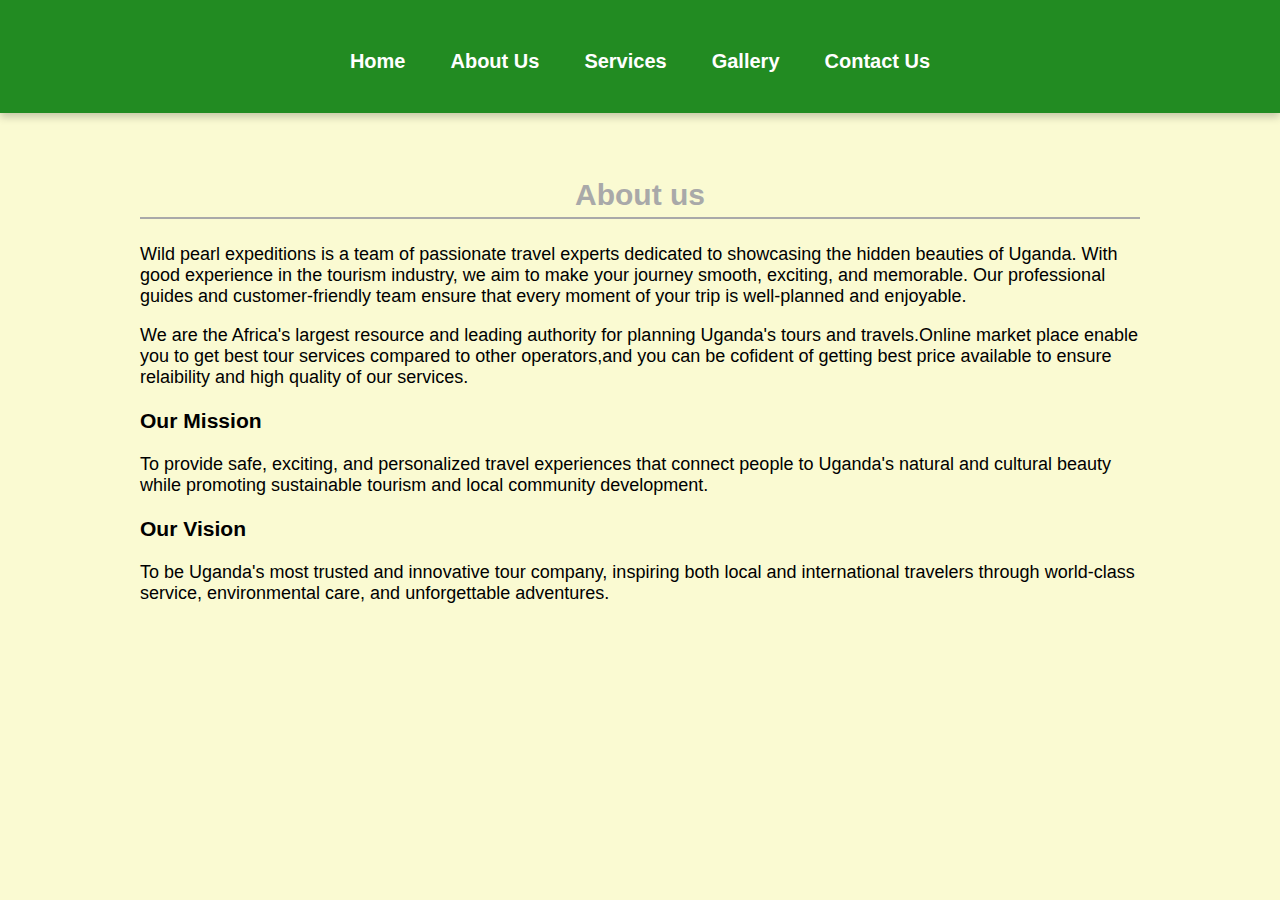
<file: About us.html>
<!DOCTYPE html>
<html lang="en">
<head>
  <meta charset="UTF-8">
  <meta name="author" content="Group Project - Explore Uganda Tours">
  <meta name="description" content="Experience the beauty and adventure of Uganda with our top-rated tours.">
  <title>WILD PEARL EXPEDITIONS</title>
<link rel="stylesheet"href="cw.css" type="text/css">
<header>
    
    <nav>
        <a href="index.html">Home</a>
        <a href="About us.html">About Us</a>
        <a href="Services.html">Services</a>
        <a href="gallery.html">Gallery</a>
        <a href="Contact us.html">Contact Us</a>
    </nav>
    
</head>
<body>

  </header>

<section id="About us">
  <h2>About us</h2>
<p>
      Wild pearl expeditions is a team of passionate travel experts dedicated to showcasing the hidden 
      beauties of Uganda. With good experience in the tourism industry, we aim to make your journey 
      smooth, exciting, and memorable. Our professional guides and customer-friendly team ensure that 
      every moment of your trip is well-planned and enjoyable.
    </p>
    <p>
      We are the Africa's largest resource and leading authority for planning Uganda's tours and travels.Online market place enable you to get best tour services compared to other operators,and you can be cofident of getting best price available to ensure relaibility and high quality of our services.
    </p>
    <h3>Our Mission</h3>
  <p>
    To provide safe, exciting, and personalized travel experiences that connect people to Uganda's natural and cultural beauty while promoting sustainable tourism and local community development.
  </p>

  <h3>Our Vision</h3>
  <p>
    To be Uganda's most trusted and innovative tour company, inspiring both local and international travelers through world-class service, environmental care, and unforgettable adventures.
  </p>
  </section>
</body>
</html>
</file>
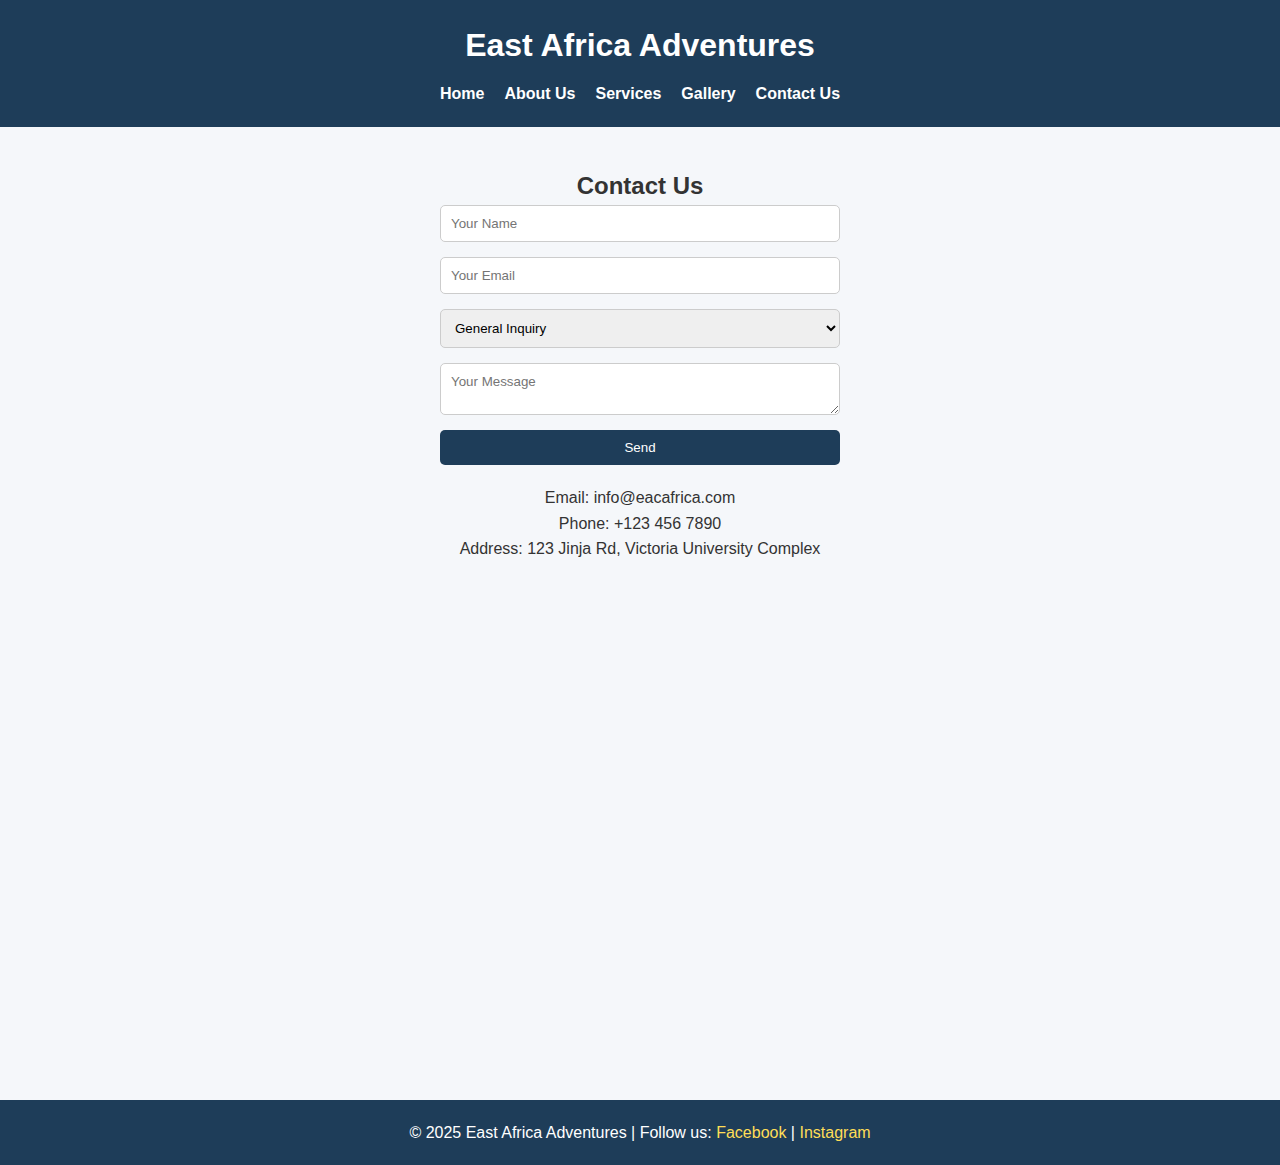
<file: contact (1).html>
<!DOCTYPE html>
<html lang="en">
<head>
  <meta charset="UTF-8">
  <meta name="viewport" content="width=device-width, initial-scale=1.0">
  <title>Contact</title>
  <link rel="stylesheet" href="style.css" />
</head>
<body>
  <!-- Header -->
  <header>
    <nav>
      <h1>East Africa Adventures</h1>
      <ul>
        <li><a href="index.html">Home</a></li>
        <li><a href="about.html">About Us</a></li>
        <li><a href="services.html">Services</a></li>
        <li><a href="gallery.html">Gallery</a></li>
        <li><a href="contact.html">Contact Us</a></li>
      </ul>
    </nav>
  </header>

  <!-- Contact Page -->
  <section class="contact" id="contact">
    <h2>Contact Us</h2>
    <form action="#" method="POST">
      <input type="text" name="name" placeholder="Your Name" required />
      <input type="email" name="email" placeholder="Your Email" required />
      
      <select name="subject">
        <option>General Inquiry</option>
        <option>Booking</option>
        <option>Support</option>
      </select>

      <textarea name="message" placeholder="Your Message"></textarea>
      <button type="submit">Send</button>
    </form>

    <div class="contact-info">
      <p>Email: info@eacafrica.com</p>
      <p>Phone: +123 456 7890</p>
      <p>Address: 123 Jinja Rd, Victoria University Complex</p>
      <iframe src="https://www.google.com/maps/embed?pb=!1m18!1m12!1m3!1d539.1253844530592!2d32.58930215831401!3d0.3135625776782108!2m3!1f0!2f0!3f0!3m2!1i1024!2i768!4f13.1!3m3!1m2!1s0x177dbc792437078b%3A0x384a30e2f12512dd!2sVictoria%20University%20Kampala!5e1!3m2!1sen!2sug!4v1747121107597!5m2!1sen!2sug" width="600" height="450" style="border:0;" allowfullscreen="" loading="lazy" referrerpolicy="no-referrer-when-downgrade"></iframe>
    </div>
  </section>

  <!-- Footer -->
  <footer>
    <p>&copy; 2025 East Africa Adventures | Follow us:
      <a href="#">Facebook</a> | <a href="#">Instagram</a>
    </p>
  </footer>
  
</body>
</html>
</file>
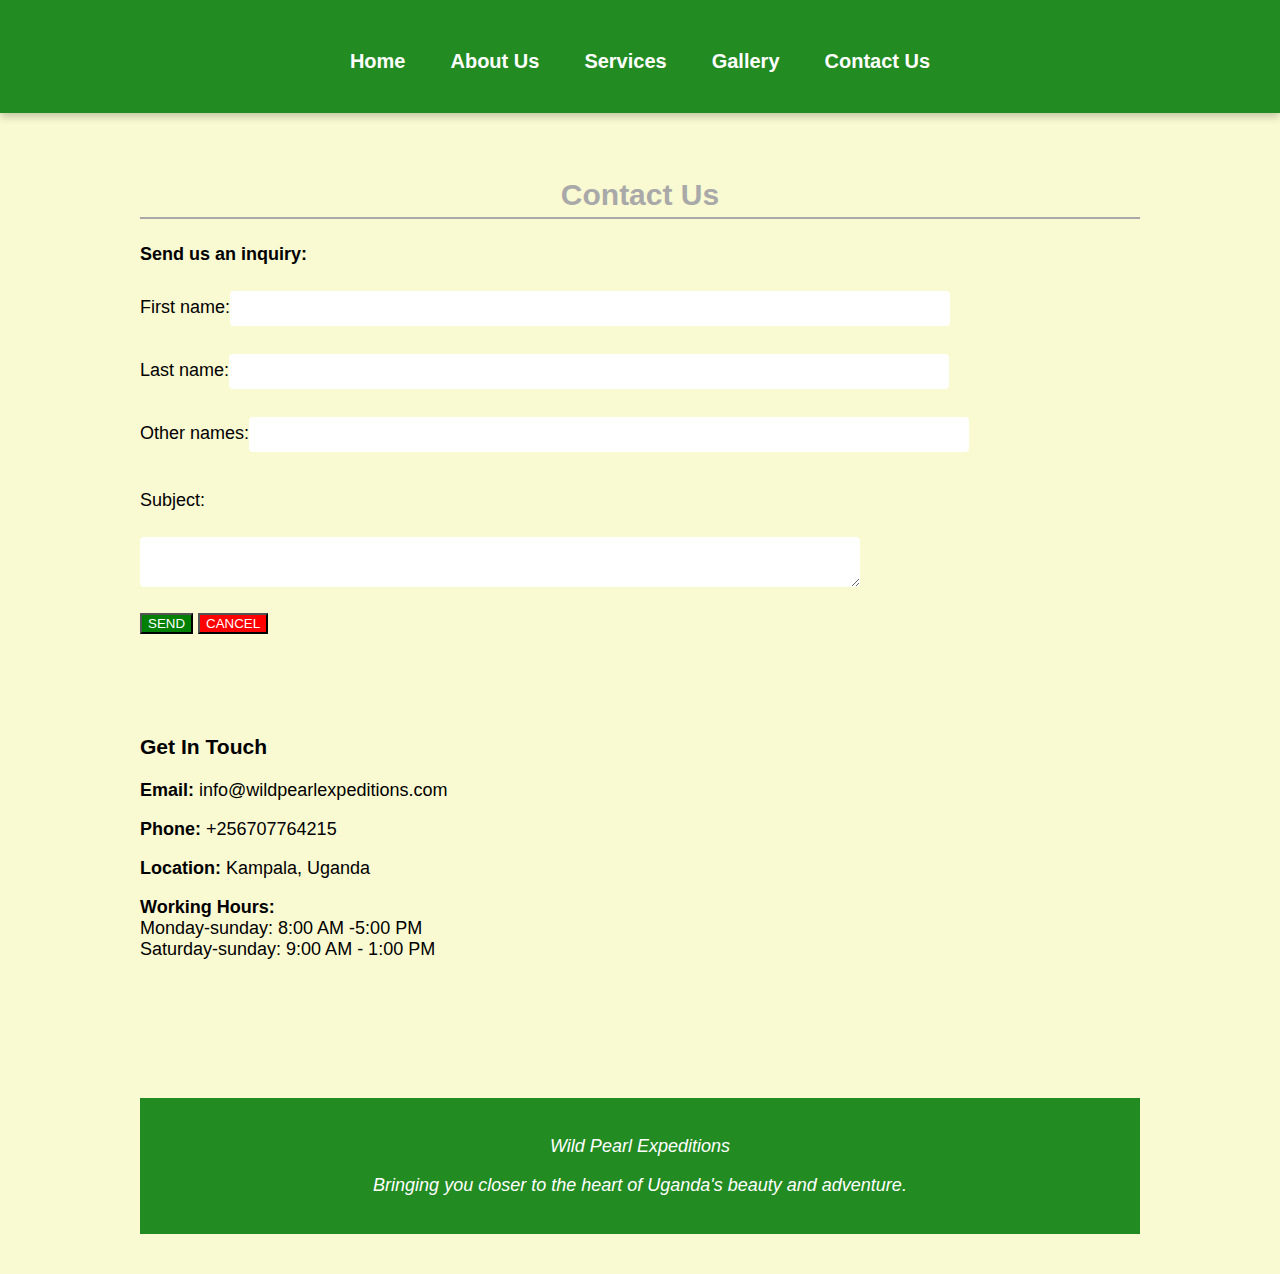
<file: Contact us.html>
<!DOCTYPE html>
<html lang="en">
<head>
  <meta charset="UTF-8">
  <meta name="author" content="Group Project - Explore Uganda Tours">
  <meta name="description" content="Experience the beauty and adventure of Uganda with our top-rated tours.">
  <title>WILD PEARL EXPEDITIONS</title>

<header>
    
    <nav>
        <a href="index.html">Home</a>
        <a href="About us.html">About Us</a>
        <a href="Services.html">Services</a>
        <a href="gallery.html">Gallery</a>
        <a href="Contact us.html">Contact Us</a>
    </nav>
<link rel="stylesheet"href="cw.css" type="text/css">
</head>
<body>

  </header>
  
   
   <section id="contact"style="flex: 1; min-width: 280px;">
  <h2>Contact Us</h2>
  <form>
        <p><strong>Send us an inquiry:</strong></p>
        First name:<input type="text"style="margin-bottom: 20px;">
        <br>
        Last name:<input type="text"style="margin-bottom: 20px;">
        <br>
        Other names:<input type="text"style="margin-bottom: 20px;">
        <p>Subject:</p>
        <textarea name="" id=" add your comment"></textarea>
        <br>
        <button class="first">SEND</button>
        <button class="second">CANCEL</button>
        </form>
      </section>

    
    <section id="more info">
      <h3>Get In Touch</h3>
      <p><strong>Email:</strong> info@wildpearlexpeditions.com</p>
      <p><strong>Phone:</strong> +256707764215</p>
      <p><strong>Location:</strong> Kampala, Uganda</p>
      <p><strong>Working Hours:</strong><br>
        Monday-sunday: 8:00 AM -5:00 PM<br>
        Saturday-sunday: 9:00 AM - 1:00 PM<br>
      </p>
      </section>

      <section id="footer">
  <footer>
    <em><p>Wild Pearl Expeditions</p>
    <p> Bringing you closer to the heart of Uganda's beauty and adventure.</footer>
    </em>
    </section>
</body>
</html>
</file>
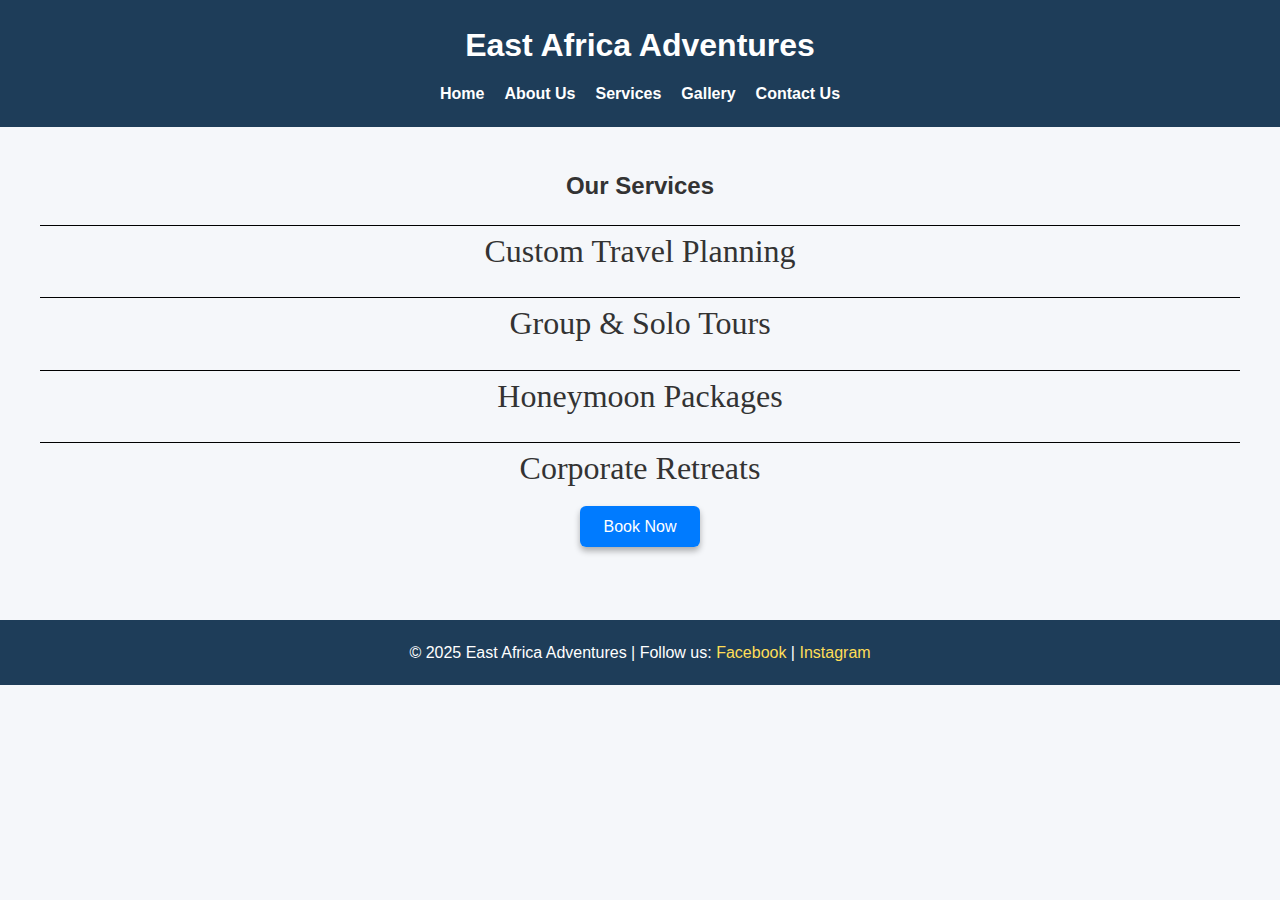
<file: services.html>
<!DOCTYPE html>
<html lang="en">
<head>
  <meta charset="UTF-8">
  <meta name="viewport" content="width=device-width, initial-scale=1.0">
  <title>Services</title>
  <link rel="stylesheet" href="style.css" />
</head>
<body>
<!-- Header -->
<header>
  <nav>
    <h1>East Africa Adventures</h1>
    <ul>
      <li><a href="index.html">Home</a></li>
      <li><a href="about.html">About Us</a></li>
      <li><a href="services.html">Services</a></li>
      <li><a href="gallery.html">Gallery</a></li>
      <li><a href="contact.html">Contact Us</a></li>
    </ul>
  </nav>
</header>

  <!-- Services Page -->
  <section class="services">
    <h2>Our Services</h2>
    <ul>
      <li>Custom Travel Planning</li>
      <li>Group & Solo Tours</li>
      <li>Honeymoon Packages</li>
      <li>Corporate Retreats</li>
    </ul>
    <a href="contact.html" class="btn">Book Now</a>
  </section>

  <!-- Footer -->
  <footer>
    <p>&copy; 2025 East Africa Adventures | Follow us:
      <a href="#">Facebook</a> | <a href="#">Instagram</a>
    </p>
  </footer>
  
</body>
</html>
</file>
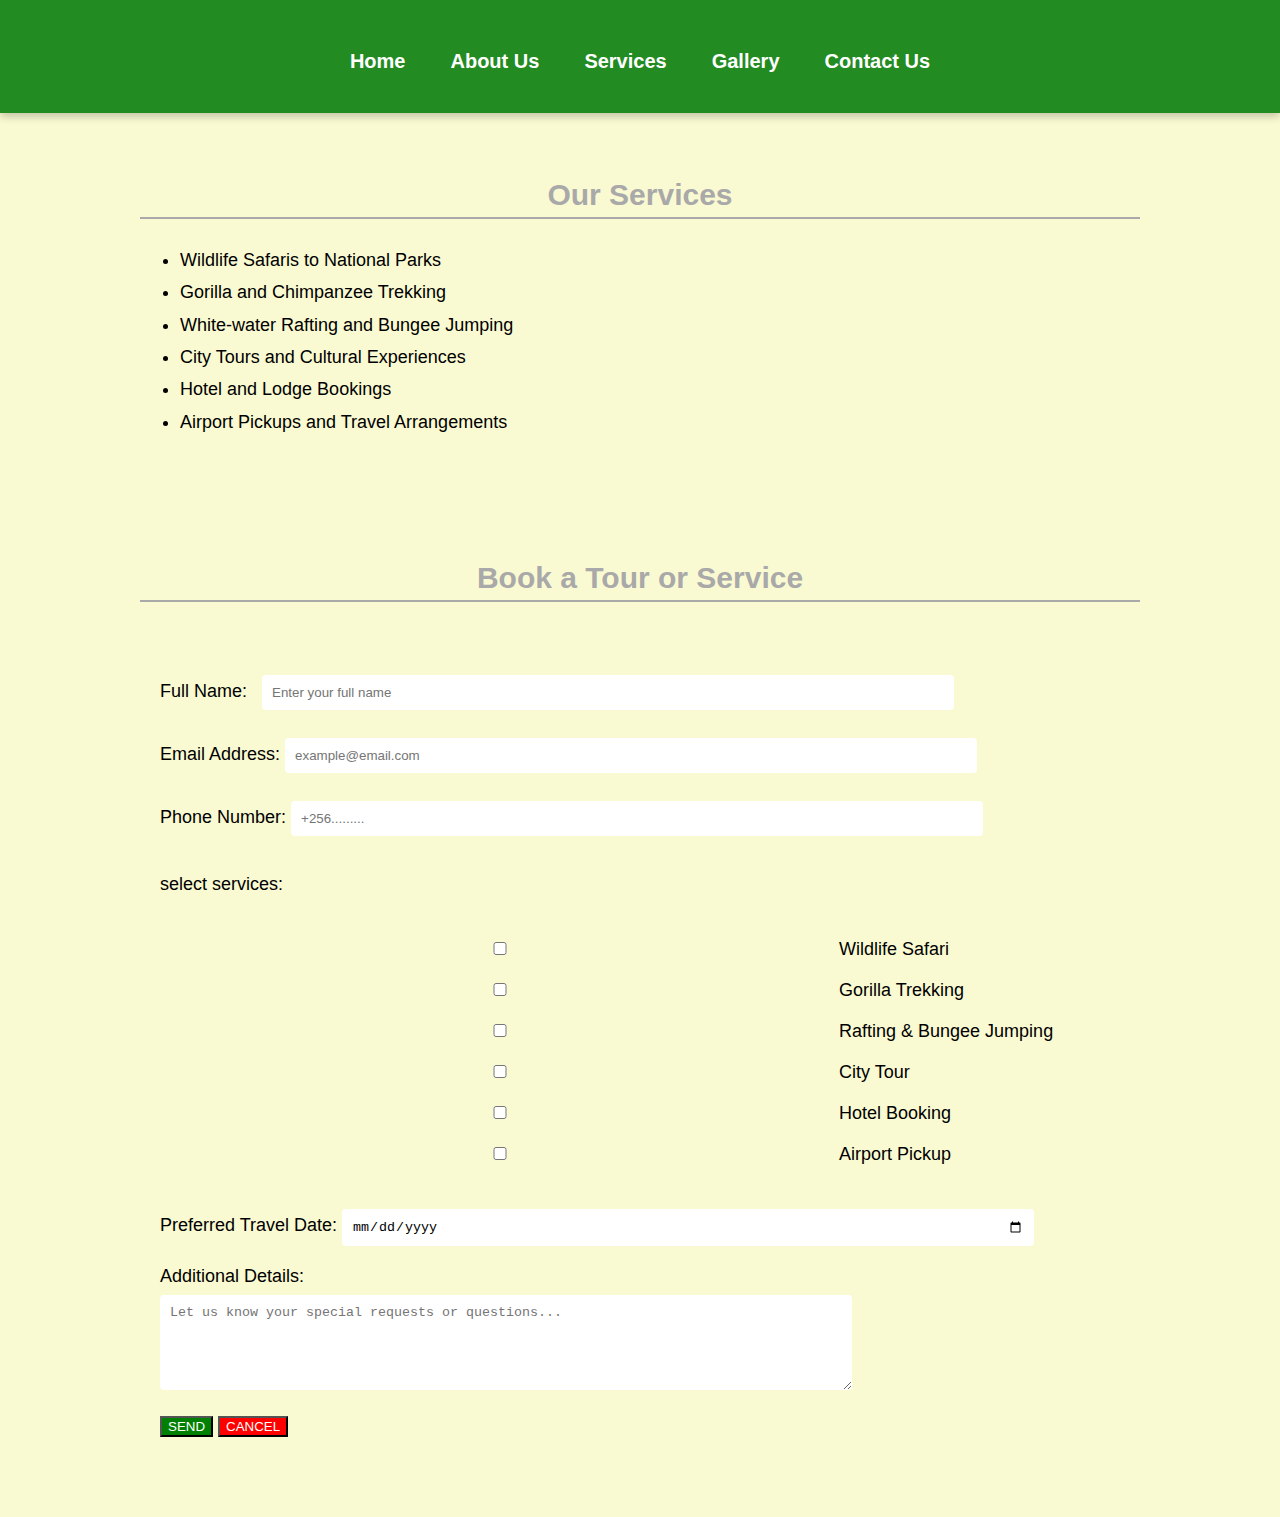
<file: Services.html>
<!DOCTYPE html>
<html lang="en">
<head>
  <meta charset="UTF-8">
  <meta name="author" content="Group Project - Explore Uganda Tours">
  <meta name="description" content="Experience the beauty and adventure of Uganda with our top-rated tours.">
 <title>WILD PEARL EXPEDITIONS</title>
<link rel="stylesheet"href="cw.css" type="text/css">
<header>
    
    <nav>
        <a href="index.html">Home</a>
        <a href="About us.html">About Us</a>
        <a href="Services.html">Services</a>
        <a href="gallery.html">Gallery</a>
        <a href="Contact us.html">Contact Us</a>
    </nav>
    
</head>
<body>
  </header>
  
<section id="Our services">   
<h2>Our Services</h2>
    <ul>
      <li>Wildlife Safaris to National Parks</li>
      <li>Gorilla and Chimpanzee Trekking</li>
      <li>White-water Rafting and Bungee Jumping</li>
      <li>City Tours and Cultural Experiences</li>
      <li>Hotel and Lodge Bookings</li>
      <li>Airport Pickups and Travel Arrangements</li>
    </ul>
  </section>
 
<section id="booking">
  <h2>Book a Tour or Service</h2>
  
    
  <section>
    
      <form>
        <label for="fullname">Full Name:</label>
        &nbsp;
        <input type="text" id="fullname" name="fullname" placeholder="Enter your full name" required>
        <br>

        <label for="email">Email Address:</label>
        <input type="email" id="email" name="email" placeholder="example@email.com" required>
        <br>

        <label for="phone">Phone Number:</label>
        <input type="tel" id="phone" name="phone" placeholder="+256........." required>
        <br>
        <p> select services:</p>
        <br>
        <label><input type="checkbox">Wildlife Safari</label><br>
        <label><input type="checkbox">Gorilla Trekking</label><br>
        <label><input type="checkbox">Rafting & Bungee Jumping</label><br>
        <label><input type="checkbox">City Tour</label><br>
        <label><input type="checkbox">Hotel Booking</label><br>
        <label><input type="checkbox">Airport Pickup</label><br>
        <label for="date">
        <br>
        Preferred Travel Date:</label>
        <input type="date" id="date" name="date" required>
        <br>

        <label for="message">Additional Details:</label>
        <br>
        <textarea id="message" name="message" rows="5" placeholder="Let us know your special requests or questions..."></textarea>
        <br>
        <button class="first">SEND</button>
        <button class="second">CANCEL</button>
      </form>
      
  </section>
</body>
</html>
</file>
<file: cw.css>
body{
      font-family: arial;
      margin: 0;
      padding: 0;
      background-color:lightgoldenrodyellow;
      color: black;
      font-size:large;
    }

    header {
      background-color: forestgreen;
      color:white;
      text-align:center;
      padding: 40px 20px;
      box-shadow: 0 4px 8px rgba(0,0,0,0.2);
      font-size:large;
      direction: inherit;

    }

    header h1 {
      font-size: 70px;
      margin-bottom: 10px;
      text-shadow: 2px 2px  darkslategrey;
      text-align:center;
    }

    nav {
      margin-top: 10px;
    }

    nav a {
      color: white;
      text-decoration: none;
      margin: 0 20px;
      font-weight: bold;
      font-size: 20px;
    }

    nav a:hover {
      text-decoration: underline;
    }

    section {
      padding: 40px 20px;
      max-width: 1000px;
      margin: auto;
    }

    h2 {
      color: darkgray;
      font-size: 30px;
      border-bottom: 2px solid darkgray;
      padding-bottom: 5px;
      text-align: center;
    }

    ul {
      line-height: 1.8;
    }
  

    .gallery {
      display: flex;
      flex-wrap: wrap;
      gap: 19px;
      justify-content: center;
    }

    .gallery img {
      width: 250px;
      height: 170px;
      object-fit: cover;
      border-radius: 8px;
      box-shadow: 0 2px 5px rgba(0,0,0,0.2);
    }

    form input, form textarea {
      width: 70%;
      padding: 10px;
      margin-top: 8px;
      margin-bottom: 20px;
      border: 1px lightgray;
      border-radius: 4px;
    }

    .first{
  background-color: green;
  color: white;
}

.second{
  background-color: red;
  color: white;
}

    footer {
      background-color: forestgreen;
      color: white;
      text-align: center;
      padding: 20px;
      margin-top: 40px;
    }
</file>
<file: style.css>
/* Reset some basic styles */
* {
  margin: 0; /* Remove default margin */
  padding: 0; /* Remove default padding */
  box-sizing: border-box; /* Include padding and border in element's total width/height */
  font-family: Arial, sans-serif; /* Use a clean sans-serif font */
}

body {
  line-height: 1.6; /* Improve readability */
  background-color: #f5f7fa; /* Light grey background */
  color: #333; /* Dark grey text color */
}

header {
  background: #1e3d59; /* Dark blue background */
  color: #fff; /* White text */
  padding: 20px 0; /* Space above and below header */
  text-align: center; /* Center the text */
}

nav h1 {
  margin-bottom: 10px; /* Space below the title */
}

nav ul {
  list-style: none; /* Remove bullet points */
  display: flex; /* Display list items in a row */
  justify-content: center; /* Center the list horizontally */
  gap: 20px; /* Space between list items */
}

nav ul li a {
  color: #fff; /* White text */
  text-decoration: none; /* Remove underline */
  font-weight: bold; /* Make text bold */
}

nav ul li a:hover {
  text-decoration: underline; /* Underline on hover */
}


.explore {
  background: url('images/hero.jpg') center/cover no-repeat; /* Full-width background image */
  padding: 80px 20px; /* Vertical and horizontal spacing */
  color: white; /* White text */
  text-align: center; /* Centered text */
}

.explore .btn {
  margin-top: 20px; /* Space above button */
  padding: 10px 20px; /* Inner spacing */
  background: #ff6b6b; /* Coral red background */
  color: white; /* White text */
  text-decoration: none; /* Remove underline */
  border-radius: 5px; /* Rounded corners */
}

.explore h2{
  color: black;
  text-transform: uppercase;
  text-decoration-thickness: 2em;
  text-shadow: 2px 2px 4px #00408d;
}
.explore a{
  margin: 20px;
}



.featured, .about, .services, .gallery, .contact {
  padding: 40px 20px; /* Inner spacing */
  text-align: center; /* Centered text */
}

.services Ul li{
  list-style: none;
  margin: 20px;
  border-top: 1px solid black;
  font-family: 'Times New Roman', Times, serif;
  font-size: 2em;
  text-align: center;
}

.btn {
  background-color: #007BFF; /* Bootstrap-style blue */
  color: white;
  
  padding: 12px 24px;
  border: none;
  border-radius: 6px;
  font-size: 16px;
  font-weight: 500;
  cursor: pointer;
  transition: background-color 0.3s ease, transform 0.2s ease;
  box-shadow: 0 4px 6px rgba(0, 0, 0, 0.3);
}

.services a {
  text-decoration: none;
  box-shadow: 0 4px 6px rgba(0, 0, 0, 0.3);
}


.btn:hover {
  background-color: #0056b3;
  transform: translateY(-2px);
}

.btn:active {
  background-color: #00408d;
  transform: translateY(0);
}


.destinations, .team, .gallery-grid {
  display: flex; /* Display child elements in a row */
  gap: 20px; /* Space between items */
  justify-content: center; /* Center the content */
  flex-wrap: wrap; /* Wrap to next line if needed */
  margin-top: 20px; /* Space above the section */
}

/*

*/

/* Add these rules to your CSS */
.card {
  width: 200px;
  height: 220px; /* Fixed height */
  display: flex;
  flex-direction: column;
  align-items: center;
  padding: 10px;
  background: white;
  border-radius: 8px;
  box-shadow: 0 2px 6px rgba(0, 0, 0, 0.1);
}

.card img {
  width: 100%;
  height: 150px; /* Fixed image height */
  object-fit: cover; /* Prevent stretching */
  border-radius: 5px; /* Rounded corners for images */
}

.card p {
  margin-top: 10px;
  font-weight: bold;
  color: #1e3d59;
}

/* Responsive adjustments */
@media (max-width: 768px) {
  .card {
    width: 45%;
    height: auto;
  }
}



/*

*/




.card, .member, .gallery-grid img, .gallery-grid video {
  background: white; /* White background */
  padding: 10px; /* Inner spacing */
  border-radius: 8px; /* Rounded corners */
  box-shadow: 0 2px 6px rgba(0, 0, 0, 0.1); /* Subtle shadow */
  width: 200px; /* Fixed width */
}

form {
  display: flex; /* Layout elements vertically */
  flex-direction: column; /* Stack children vertically */
  gap: 15px; /* Space between inputs */
  max-width: 400px; /* Maximum form width */
  margin: 0 auto; /* Center the form */
}

form input, form select, form textarea {
  padding: 10px; /* Inner spacing */
  border-radius: 5px; /* Rounded corners */
  border: 1px solid #ccc; /* Light border */
}

form button {
  padding: 10px; /* Inner spacing */
  background: #1e3d59; /* Dark blue background */
  color: white; /* White text */
  border: none; /* Remove default border */
  border-radius: 5px; /* Rounded corners */
  cursor: pointer; /* Pointer cursor on hover */
}

form button:hover {
  background: #16324c; /* Darker blue on hover */
}

.submit{
  box-shadow: 0 4px 6px rgba(0, 0, 0, 0.3);
}

.contact-info {
  margin-top: 20px; /* Space above contact info */
}

footer {
  background: #1e3d59; /* Dark blue background */
  color: white; /* White text */
  text-align: center; /* Centered text */
  padding: 20px; /* Inner spacing */
  margin-top: 40px; /* Space above footer */
}

footer a {
  color: #ffdd57; /* Yellow links */
  text-decoration: none; /* No underline */
}

footer a:hover {
  text-decoration: underline; /* Underline on hover */
}
</file>
